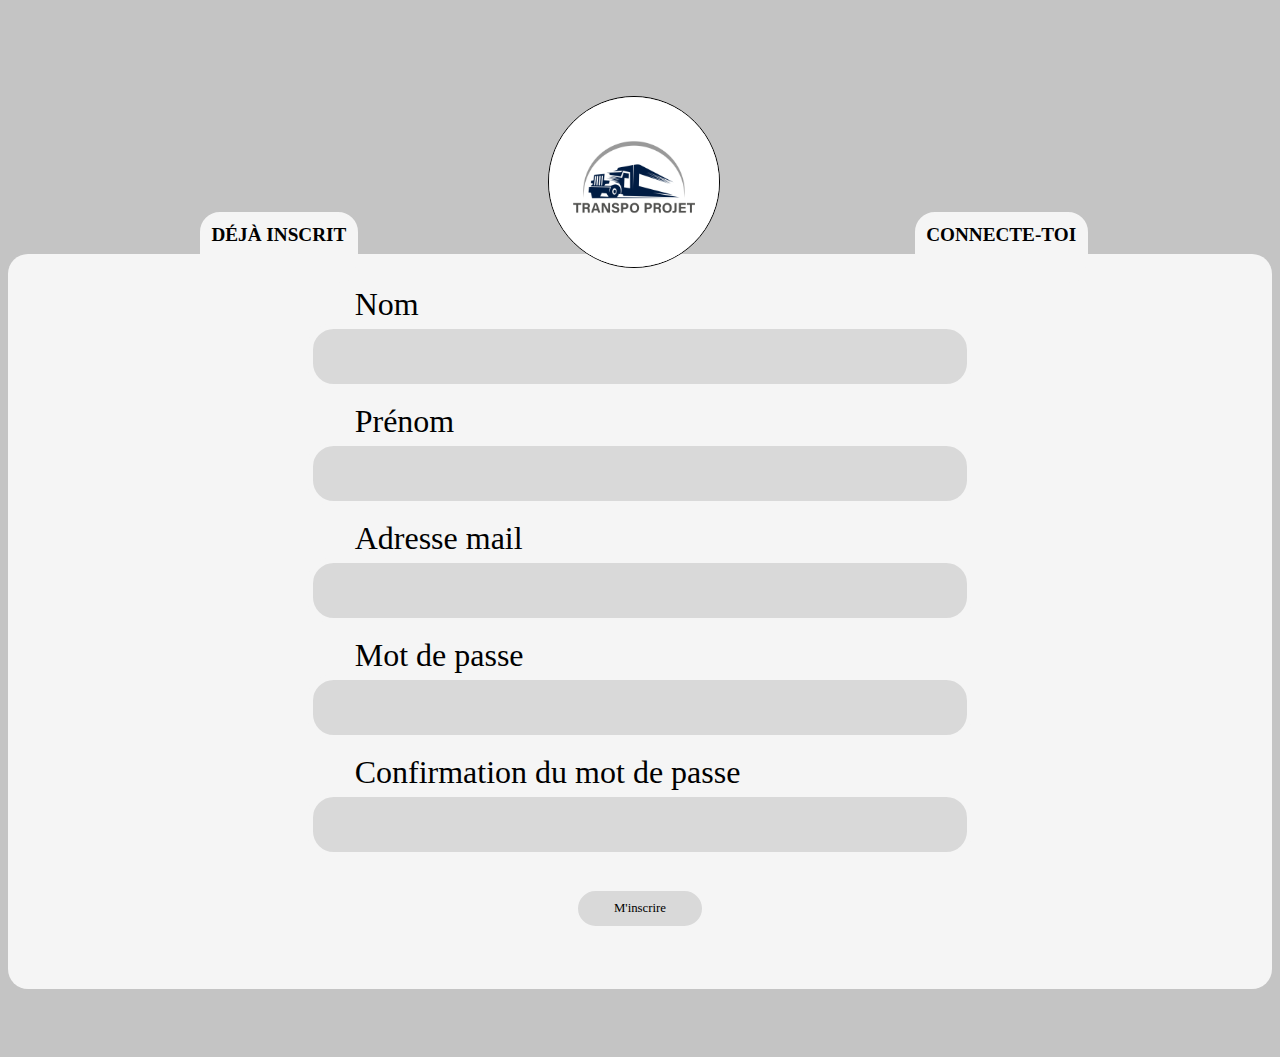
<file: connection/Inscription.html>
<html lang="fr">
<head>
    <meta charset="UTF-8">
    <meta http-equiv="X-UA-Compatible" content="IE=edge">
    <meta name="viewport" content="width=device-width, initial-scale=1.0">
    <title>Inscription</title>
    <link href="../Style.css" rel="stylesheet" >
    <link rel="stylesheet" href="https://cdnjs.cloudflare.com/ajax/libs/animate.css/4.1.1/animate.min.css"/>
</head>
<body>
    <div class="wrapper">
        <div class="logo">
            <img class="logo-image animate__animated animate__backInDown" src="../images/Logo.png" alt="logo transpoProjet">
        </div>
    </div>
    <div class="container-form-liens">
        <div class="container-lien">
            <div id="deja-inscrit" >
                <a class="lien-form" href="../index.html" >Déjà inscrit</a> 
            </div>
            <div id="connecte-toi">
                <a class="lien-form" href="../index.html" >Connecte-toi</a> 
            </div>
        </div>
        <div class="form">
            <form>
                <div class="flex-form">
                    <label id="txt-nom" class="label" for="name">
                        Nom
                    </label>
                    <input id="input-pom" class="input" type="text" name="name" maxlength="20" required>
                    <label id="txt-prenom" class="label" for="prenom">
                        Prénom
                    </label>
                    <input id="input-prenom" class="input" type="text" name="prenom" maxlength="30" required>

                    <label id="txt-mail" class="label" for="mail">
                        Adresse mail
                    </label>
                    <input id="input-mail" class="input" type="mail" name="mail" required>
                    <label id="txt-mdp" class="label" for="Password">
                        Mot de passe
                    </label>
                    <input id="input-mdp" class="input" type="password" name="Password" required>
                    <label id="Txt-confirmationMdp" class="label" for="Password">
                        Confirmation du mot de passe
                    </label>
                    <input id="input-confirmationMdp" class="input" type="password" name="Password" required>
                    <br>
                    <div class="btn">
                        <button class="btn-input">M'inscrire</button>
                    </div>
                </div>
            </form>
        </div>
    </div>
</body>
</html>
</file>
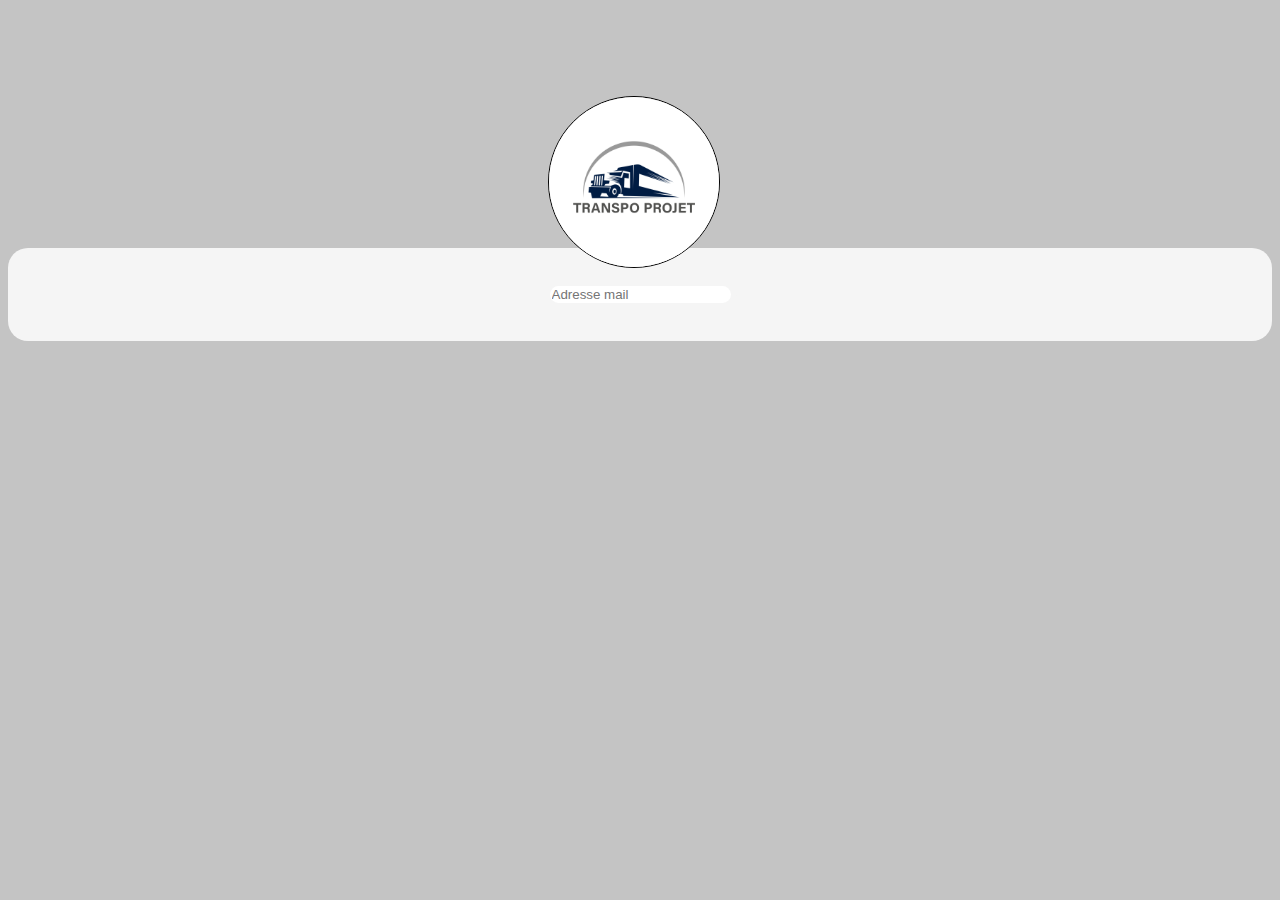
<file: connection/reinitialisation.html>
<!DOCTYPE html>
<html lang="fr">
<head>
  <meta charset="UTF-8">
  <meta http-equiv="X-UA-Compatible" content="IE=edge">
  <meta name="viewport" content="width=device-width, initial-scale=1.0">
  <title>reinitialisation_mot_de_passe</title>
  <link href="../Style.css" rel="stylesheet" >
</head>
<body>
    <div class="wrapper">
        <div class="logo">
          <img class="logo-image" src="../images/Logo.png" alt="logo transpoProjet">
        </div>
    </div>
      <div class="form">
         <form>
            <div>
              <!--<label id="txt-mail" for="mail">
                 adresse mail
              </label>-->
              <input id="input-mail" type="mail" name="mail" placeholder="Adresse mail" required>
            </div>
         </form>
      </div>



</body>
</html>
</file>
<file: Style.css>
/*MobileFirst*/
/*--Debut--*/

/*For mobile phones: */
@media only screen and (max-width: 690px) {
    .label {
        font-size: 1.8em;
        padding-left: 0px !important;
    }
    .input {
        width: 20em !important;
        height: 3.8em !important;
        align-items: center;
    }
    .flex-form {
        align-items: center;
    }
    .lien {
        flex-direction: column;
    }
}
@media only screen and (max-width: 550px) {
    .logo-image {
        top: 0em !important;
    }
    
    #Txt-confirmationMdp {
        text-align: center;
    }
}
  
/* For desktop: */  
@media only screen and (min-width: 690px) {
    .label {
        font-size: 2em;
    }
    .input {
        width: 50em !important;
        height: 5em !important;
    }

    .container-lien {
        justify-items: center;
    }

    #deja-inscrit {
        text-transform: uppercase;
        font-size: larger;
        font-weight: 600;
    }

    #connecte-toi {
        text-transform: uppercase;
        font-size: larger;
        font-weight: 600;
    }

    .btn-input {
        font-size: .8em;
        border-radius: 35px !important;
    }

    #btn-minscrire {
        font-size: 2em;
    }

}
/*--Fin--*/

/*CssSansClass*/
/*--Debut--*/
body {
    background-color: #c4c4c4;
}

input {
    border-radius: 2em;
    border: solid whitesmoke .5em;
}


a {
    font-family : 'Macondo', cursive;
}
/*--Fin--*/

/*Logo*/
/*--Debut--*/
.wrapper {
    display: grid;
    grid-template-columns: repeat(5, 0fr);
    justify-content: center;
}

.logo {
    z-index: 1;

    border-radius: 20px;
    padding: 2em;
}

.logo-image {
    position: relative;
    top: 3.5em;
    left: -0.35em;

    width: 170px;
    height: 170px;

    border-radius: 50%;
    border: solid black 1px;
}
/*--Fin--*/

/*ContainerForm&Liens*/
/*--Debut--*/
.container-form-liens {
    position: relative;
    top: -3.8em;
}
/*--fin--*/

/*ContainerRetourPageConnection*/
/*--Debut*/
.container-lien {
    display: grid;
    grid-template-columns: repeat(7, 1fr);
}

.lien-form {
    text-decoration: none;
    color: black;
    
    font-family : 'Macondo', cursive;
}

#deja-inscrit {

    grid-column: 2/3;
    white-space: nowrap;

    position: relative;
    top: 1.5em;
    padding: 0.5em;
    height: 2.5em;

    border-radius: 20px;
    border: solid whitesmoke 2px;
    background-color: whitesmoke;
}
#deja-inscrit:hover {
    text-decoration: underline;
}

#connecte-toi {

    grid-column: 6/7;
    white-space: nowrap;

    position: relative;
    top: 1.5em;
    padding: 0.5em;
    height: 2.5em;

    border-radius: 20px;
    border: solid whitesmoke 2px;
    background-color: whitesmoke;
}

#connecte-toi:hover {
    text-decoration: underline;
}
/*--Fin--*/

/*LesformulairesDeConnection*/
/*--Debut--*/
.form {
    display: flex;
    justify-content: center;
    align-items: center;
    flex-direction: column;

    background-color:  whitesmoke;
    border-radius: 20px;
    padding: 2em;
    font-family : 'Macondo', cursive;
    
}

.flex-form {
    display: flex;
    flex-direction: column;
}

.label {
    padding-left: 1.5em;
    font-family : 'Macondo', cursive;
}

.input {
    width: 30em;
    height: 3em;
    

    padding: .25em;
    margin-bottom: 1em;
    background-color: #d9d9d9;
    
    font-family : 'Macondo', cursive;
}

.lien {
    display: grid;
    grid-template-columns: repeat(3, 1fr);
    white-space: nowrap;
}

#lien-inscription, #lien-mdp-oublier {
    display: flex;
    justify-content: space-around;

    color: black;
    text-decoration: none;
}

#lien-inscription:hover, #lien-mdp-oublier:hover {
    text-decoration: underline;
}

/*Bouton M'inscrire*/
.btn-input {
    display: flex;
    justify-content: center;
    align-items: center;

    width: 10em;
    height: 3em;

    padding: .25em;
    margin-bottom: 1em;

    background-color: #d9d9d9;
    
    border: solid whitesmoke 2px;
    border-radius: 20px;
    font-family : 'Macondo', cursive;

}

.btn-input:hover {
    text-decoration: underline;
    
}

.btn {
    display: flex;
    align-items: center;
    justify-content: center;
    font-family : 'Macondo', cursive;
}

.input-mail {
    font-family : 'Macondo', cursive;
}
/*--Fin--*/
</file>
